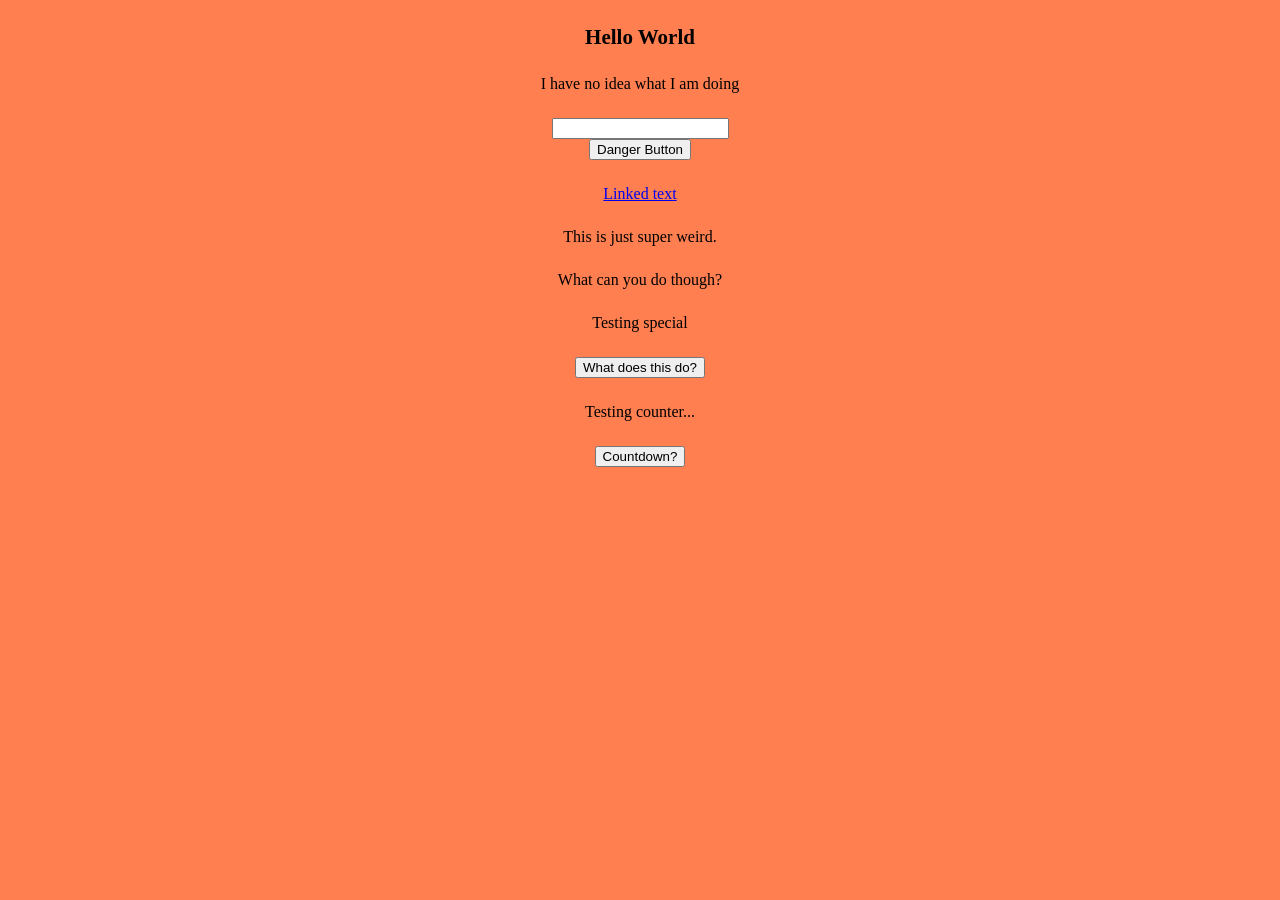
<file: index.html>
<!DOCTYPE html>

<html>

<script src="test.js"></script>
<link rel="stylesheet" href="styles.css">

<body>

	<h1>Hello World</h1>

	<p>I have no idea what I am doing</p>

	<p>
		<input type="password" id="password-field"> <br> <input
			type="button" onClick="popupDanger();" name="ok"
			value="Danger Button" />
	</p>


	<!--  This is inline js!  -->
	<script type="text/javascript">
		function f1() {
			alert('You clicked the linked text');
		}
	</script>

	<p>
		<a href="#" onClick="f1();">Linked text</a>
	</p>

	<p>This is just super weird.</p>

	<div id="p1">
		<p>What can you do though?</p>
	</div>

	<div id="p2" style="display: none;">
		<p>Looks like you did it!</p>
	</div>
	
	<div id="p3" style="display: none;">
		<p>Looks like you did it again!</p>
	</div>


	<div id="div_special">
		<p>Testing special</p>
	</div>
	
	<p>
		<input type="button" onClick="script('div_special');" name="ok"
			value="What does this do?" />
	</p>
	
	
	<div id="div_counter">
		<p>Testing counter...</p>
	</div>
	
	<p>
		<input type="button" onClick="counter('div_counter',10);" name="ok"
			value="Countdown?" />
	</p>

	

</body>
</html>
</file>
<file: styles.css>
@charset "ISO-8859-1";

body {
	background-color: coral;
}

h1 {
	margin-top: 25px;
	font-size: 21px;
	text-align: center;
}

p {
	margin-top: 25px;
/* 	font-size: 21px; */
	text-align: center;
	-webkit-animation: fadein 2s; /* Safari, Chrome and Opera > 12.1 */
	-moz-animation: fadein 2s; /* Firefox < 16 */
	-ms-animation: fadein 2s; /* Internet Explorer */
	-o-animation: fadein 2s; /* Opera < 12.1 */
	animation: fadein 2s;
}

#obj {
	display: flex;
	justify-content: center;
}


@keyframes fadein {
    from { opacity: 0; }
    to   { opacity: 1; }
}

/* Firefox < 16 */
@-moz-keyframes fadein {
    from { opacity: 0; }
    to   { opacity: 1; }
}

/* Safari, Chrome and Opera > 12.1 */
@-webkit-keyframes fadein {
    from { opacity: 0; }
    to   { opacity: 1; }
}

/* Internet Explorer */
@-ms-keyframes fadein {
    from { opacity: 0; }
    to   { opacity: 1; }
}

/* Opera < 12.1 */
@-o-keyframes fadein {
    from { opacity: 0; }
    to   { opacity: 1; }
}
</file>
